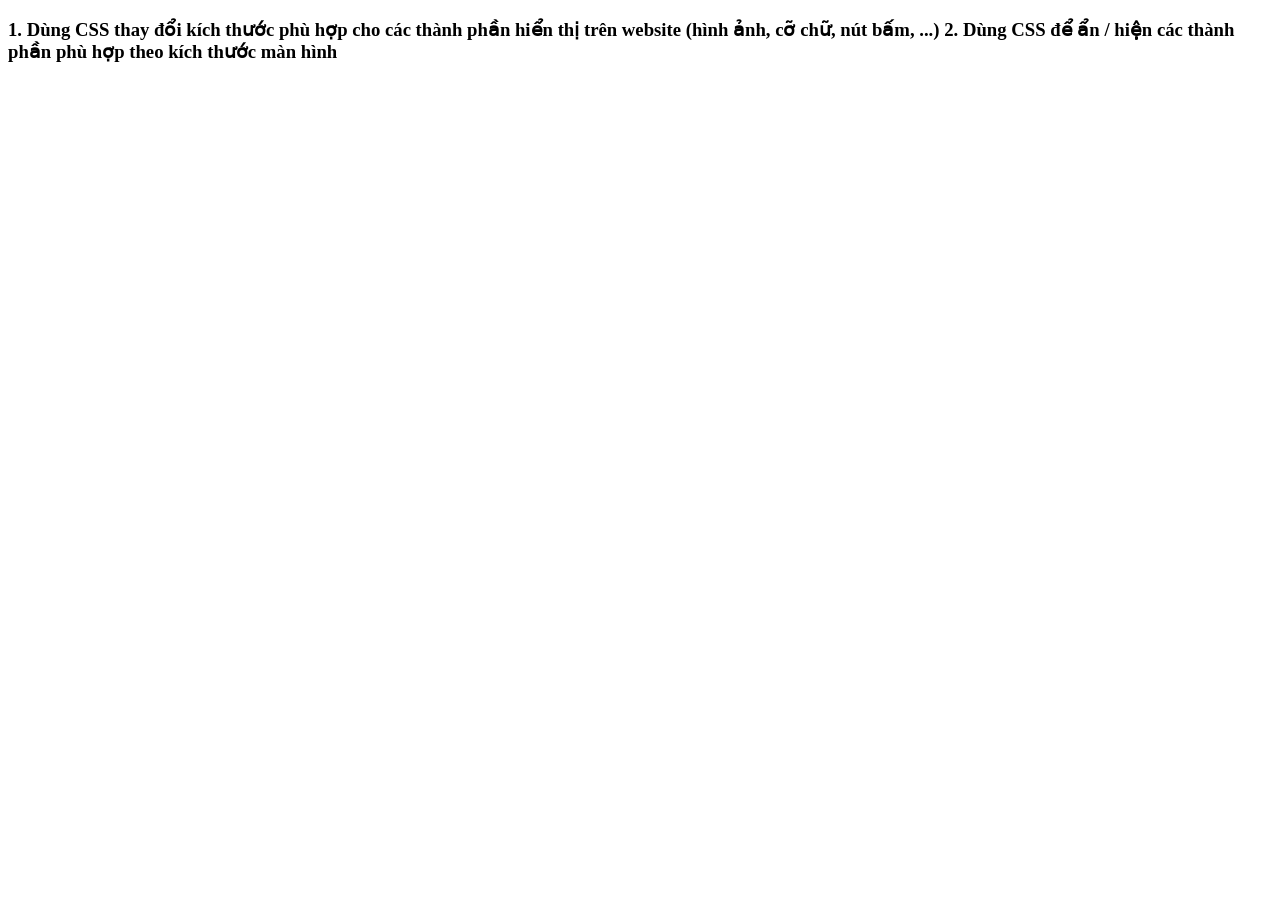
<file: Bai-1/index.html>
<!DOCTYPE html>
<html lang="en">
<head>
    <meta charset="UTF-8">
    <meta http-equiv="X-UA-Compatible" content="IE=edge">
    <meta name="viewport" content="width=device-width, initial-scale=1.0">
    <title>Document</title>
</head>
<body>
    <div>
    <h3>1. Dùng CSS thay đổi kích thước phù hợp cho các thành phần hiển thị trên website (hình ảnh, cỡ chữ, nút bấm, ...)
        2. Dùng CSS để ẩn / hiện các thành phần phù hợp theo kích thước màn hình
    </h3>
    </div>
</body>
</html>
</file>
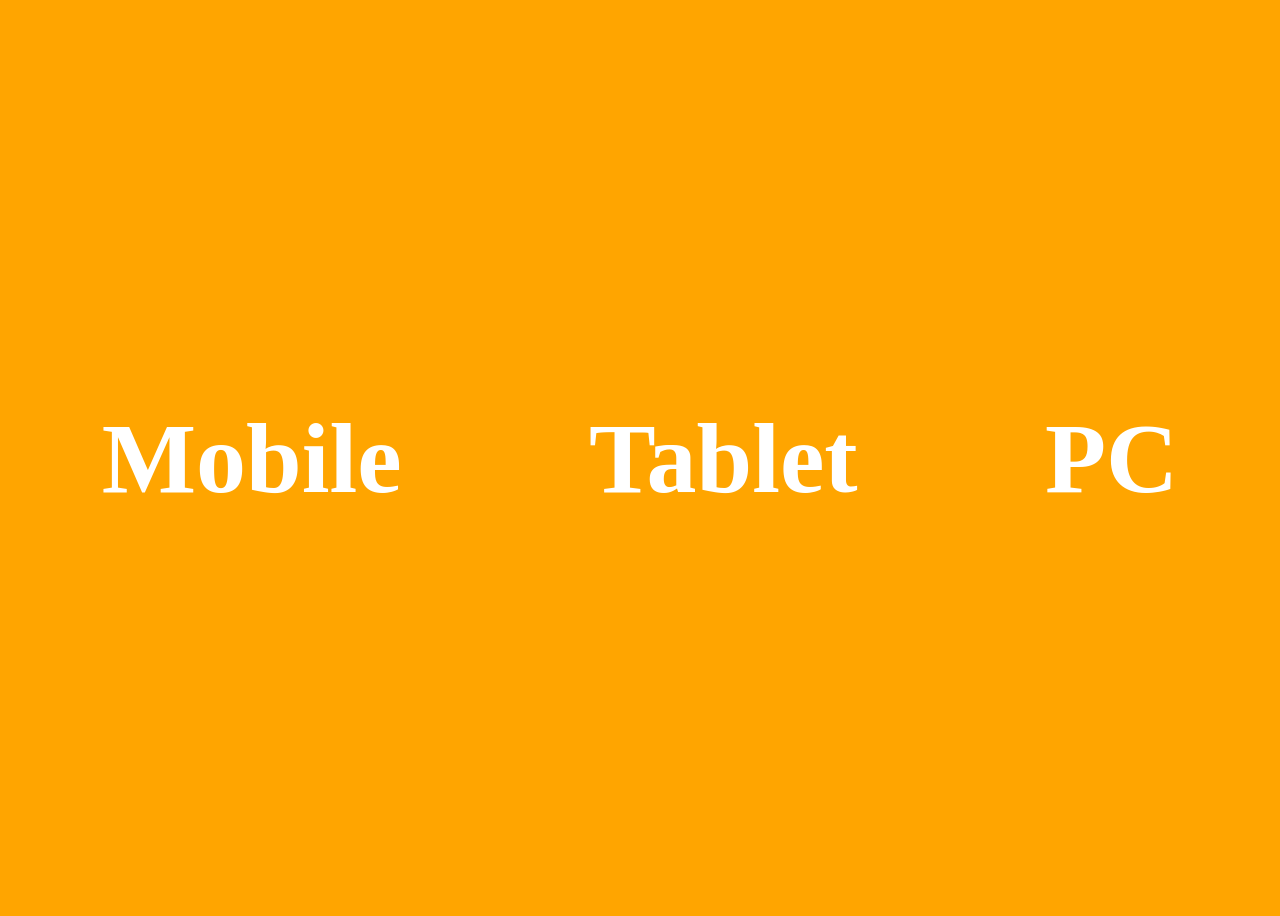
<file: Bai-3 /viewport.html>
<!DOCTYPE html>
<html lang="en">
<head>
    <meta charset="UTF-8">
    <meta http-equiv="X-UA-Compatible" content="IE=edge">
    <meta name="viewport" content="width=device-width, initial-scale=1.0">
    <title>Document</title>
    <link rel="stylesheet" href="./style.css">
</head>
<body>
    <h2 class="mobile">Mobile</h2>
    <h2 class="tablet">Tablet</h2>
    <h2 class="pc">PC</h2>
</body>
</html>
</file>
<file: Bai-3 /style.css>
body{
    background-color: orange;
    display: flex;
    height: 100vh;
}

.mobile,
.tablet,

.pc{
    margin: auto;
    font-size: 100px;
    color: #fff;
}

/* Mobile: width < 740px */
@media only screen and (max-width:730px){
    .mobile{
        display: block;
    }
}

/* Tablet: width >= 740px and width < 1024px */
@media only screen and (min-width: 720px) and (max-width: 1023px){
    .tablet{
        display: block;
    }
}

/* PC: width >= 1024px */
@media only screen and (min-width: 1024px){
    .pc{
        display: block;
    }
}
</file>
